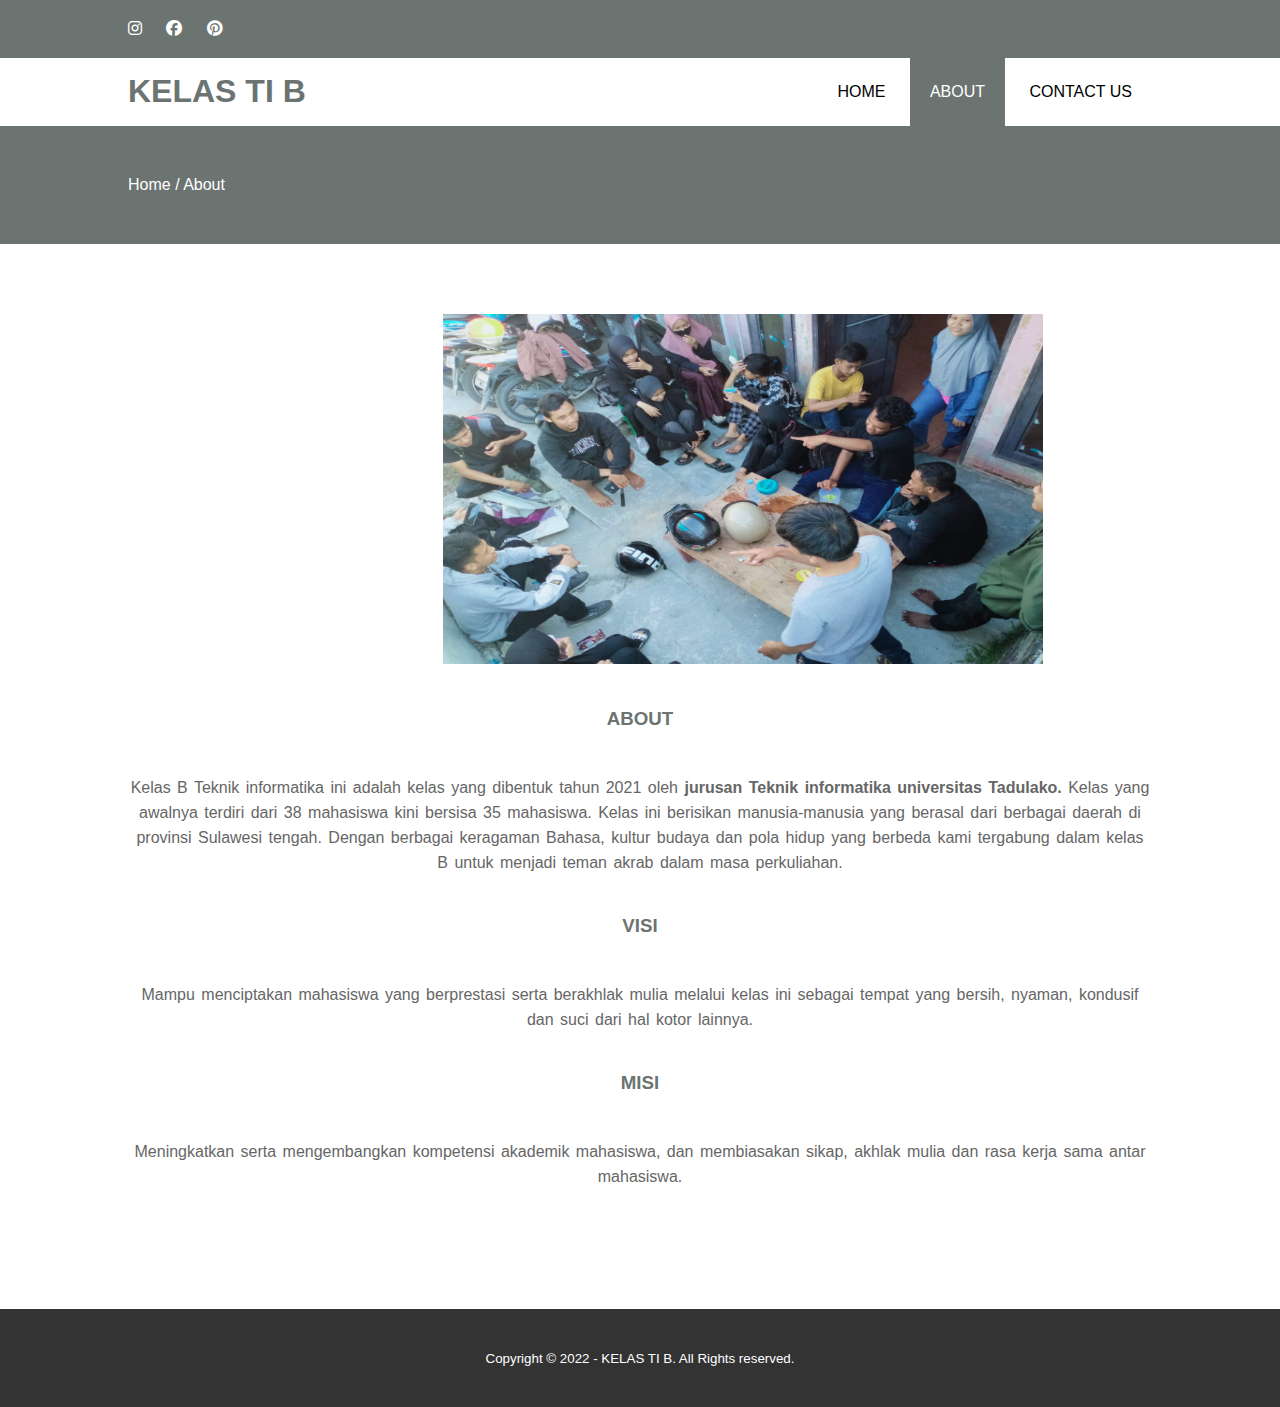
<file: about.html>
<!DOCTYPE html>
<html lang="en">
<head>
    <meta charset="UTF-8">
    <meta http-equiv="X-UA-Compatible" content="IE=edge">
    <meta name="viewport" content="width=device-width, initial-scale=1.0">
    <title>KELAS  TI B</title>
    <link rel="stylesheet" href="wdya.css">
    <link rel="stylesheet" href="https://cdnjs.cloudflare.com/ajax/libs/font-awesome/6.1.1/css/all.min.css">
</head>
<body>

    <div id="medsos">
        <div id="container">
            <ul>
                <li><a href=""><i class="fa-brands fa-instagram"></i></a></li>
                <li><a href=""><i class="fa-brands fa-facebook"></i></a></li>
                <li><a href=""><i class="fa-brands fa-pinterest"></i></a></li>
            </ul>
        </div>
    </div>

    <header>
        <div id="container">
        <h1><a href="index.html">KELAS TI B</a></h1>
        <ul>
            <li><a href="index.html">HOME</a></li>
            <li id="aktif"><a href="about.html">ABOUT</a></li>
            <li><a href="contact.html">CONTACT US</a></li>
        </ul>
        </div>
    </header>

    <section id="label">
        <div id="container">
            <p>Home / About</p>
        </div>
    </section>

    <section id="about">
        <div id="container">
            <img src="kelas11.jpeg" width="600px" height="350px">
            <h3>ABOUT</h3>
            <p class="tulis">Kelas B Teknik informatika ini adalah kelas yang dibentuk tahun 2021 oleh <strong>jurusan Teknik informatika universitas Tadulako.</strong> Kelas yang awalnya terdiri dari 38  mahasiswa kini bersisa 35 mahasiswa. Kelas ini berisikan manusia-manusia yang berasal dari berbagai daerah di provinsi Sulawesi tengah. Dengan berbagai keragaman Bahasa, kultur budaya dan pola hidup yang berbeda kami tergabung dalam kelas B untuk menjadi teman akrab dalam masa perkuliahan.</p>
            <h3>VISI</h3>
            <p class="tulis">Mampu menciptakan mahasiswa yang berprestasi serta berakhlak mulia melalui kelas  ini sebagai tempat yang bersih, nyaman, kondusif dan suci dari hal kotor lainnya. </p>
            <h3>MISI</h3>
            <P class="tulis">Meningkatkan serta mengembangkan kompetensi akademik mahasiswa, dan membiasakan sikap, akhlak mulia dan rasa kerja sama antar mahasiswa. </P>
        </div>
    </section>

    <footer>
        <div id="container">
            <small> Copyright &copy; 2022 - KELAS TI B. All Rights reserved.</small>
        </div>
    </footer>
</main>
</html>
</file>
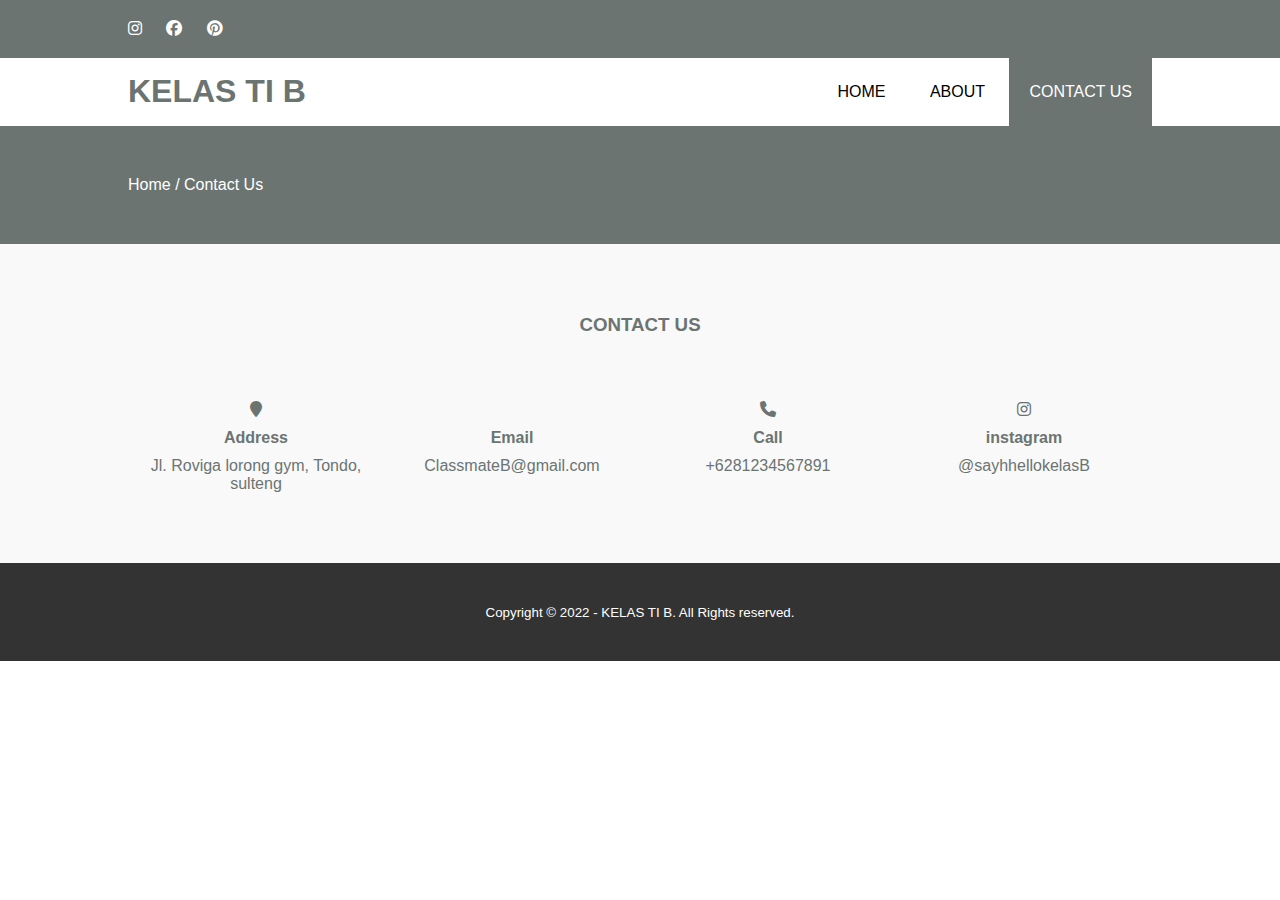
<file: contact.html>
<!DOCTYPE html>
<html lang="en">
<head>
    <meta charset="UTF-8">
    <meta http-equiv="X-UA-Compatible" content="IE=edge">
    <meta name="viewport" content="width=device-width, initial-scale=1.0">
    <title>KELAS  TI B</title>
    <link rel="stylesheet" href="wdya.css">
    <link rel="stylesheet" href="https://cdnjs.cloudflare.com/ajax/libs/font-awesome/6.1.1/css/all.min.css">
</head>
<body>

    <div id="medsos">
        <div id="container">
            <ul>
                <li><a href=""><i class="fa-brands fa-instagram"></i></a></li>
                <li><a href=""><i class="fa-brands fa-facebook"></i></a></li>
                <li><a href=""><i class="fa-brands fa-pinterest"></i></a></li>
            </ul>
        </div>
    </div>

    <header>
        <div id="container">
        <h1><a href="index.html">KELAS TI B</a></h1>
        <ul>
            <li><a href="index.html">HOME</a></li>
            <li><a href="about.html">ABOUT</a></li>
            <li id="aktif"><a href="contact.html">CONTACT US</a></li>
        </ul>
        </div>
    </header>
    <section id="label">
        <div id="container">
            <p>Home / Contact Us</p>
        </div>
    </section>



    <section id="kontak">
        <div id="container">
            <h3>CONTACT US</h3>
            <div id="box">
                <div class="col-4">
                    <div class="icon"><i class="fa-solid fa-location-pin"></i></div>
                    <h4>Address</h4>
                    <p>Jl. Roviga lorong gym, Tondo, sulteng</p>
                </div>
                <div class="col-4">
                    <div class="icon"><i class="fa-solid fa-circle-envelope"></i></div>
                    <h4>Email</h4>
                    <p>ClassmateB@gmail.com</p>
                </div>
                <div class="col-4">
                    <div class="icon"><i class="fa-solid fa-phone"></i></div>
                    <h4>Call</h4>
                    <p>+6281234567891</p>
                </div>
                <div class="col-4">
                    <div class="icon"><i class="fa-brands fa-instagram"></i></div>
                    <h4>instagram</h4>
                    <p>@sayhhellokelasB</p>
                </div>
            </div>
        </div>
    </section>

    <footer>
        <div id="container">
            <small> Copyright &copy; 2022 - KELAS TI B. All Rights reserved.</small>
        </div>
    </footer>
</main>
</html>
</file>
<file: wdya.css>
*{
    padding: 0;
    margin: 0;
    font-family: sans-serif;
}
a{
    color: inherit;
    text-decoration: none;
}
#medsos{
    padding: 20px 0;
    background-color: rgb(107, 116, 113);
}
#medsos ul li{
    display: inline-block;
    color: #fff;
    margin-right: 20px;
}
#container{
    width: 80%;
    margin: 0 auto;

}
#container::after{
    content: '';
    display: block;
    clear: both;
}
header h1{
    float: left;
    padding: 15px 0;
    color: rgb(107, 116, 113);
}
header ul{
    float: right;
}
header ul li{
    display: inline-block;
}
header ul li a{
    padding: 25px 20px;
    display: inline-block;
}
header ul li a:hover{
    background-color: rgb(107, 116, 113);
    color: #fff;
}
#aktif{
    background-color: rgb(107, 116, 113);
    color: #fff;
}
.banner{
    height: 60vh;
    
    background-image: url('../img/kelas.jpeg');
    background-size: cover;
    position: relative;
    display: flex;
    justify-content: center;
    align-items: center;
}
.banner:after{
    content: '';
    display: block;
    position: absolute;
    top: 0;
    left: 0;
    right: 0;
    bottom: 0;
    background-color: rgba(107, 116, 113, .6);

}
.banner h2{
    color: #fff;
    z-index: 1;
    padding: 20px 25px;
    border: 3px solid #fff;
}
section{
    padding: 50px 0;

}

section h3{
    text-align: center;
    padding: 20px 0;
    color : rgb(107, 116, 113);
    margin-bottom: 25px;
}
#about{
    padding-bottom: 100px;
}
#about{
    padding: bottom 100px;
}
#about p{
    color: #666;
    word-spacing: 2px;
    line-height: 25px;
    margin-bottom: 20px;
    text-align: center;
}
footer{
    padding: 40px 0;
    background-color: #333;
    color: #fff;
    text-align: center;
}
#label{
    background-color: rgb(107, 116, 113);
    color: #fff;
}
img{
    padding: 20px;
    padding-left: 315px;
}
#kontak{
    background-color: #f9f9f9;
}
#box{
    color: rgb(107, 116, 113);
}
#box::after{
    content: '';
    display: block;
    clear: both;
}
#box .col-4{
    width: 25%;
    padding: 20px;
    box-sizing: border-box;
    text-align: center;
    float: left;
}
#box .col-4 h4{
    margin: 10px 0;
}
@media screen and (max-width: 768px){
    #container{
        width: 90%;
    }
    header h1{
      text-align: center;  
      float: none;
    }
    header ul li{
        text-align: center;
        float: none;
        
    }
    #box .col-4{
        width: 100%;
        float: none;
        margin-bottom: 20px;
    }
    img{

    }
}
</file>
